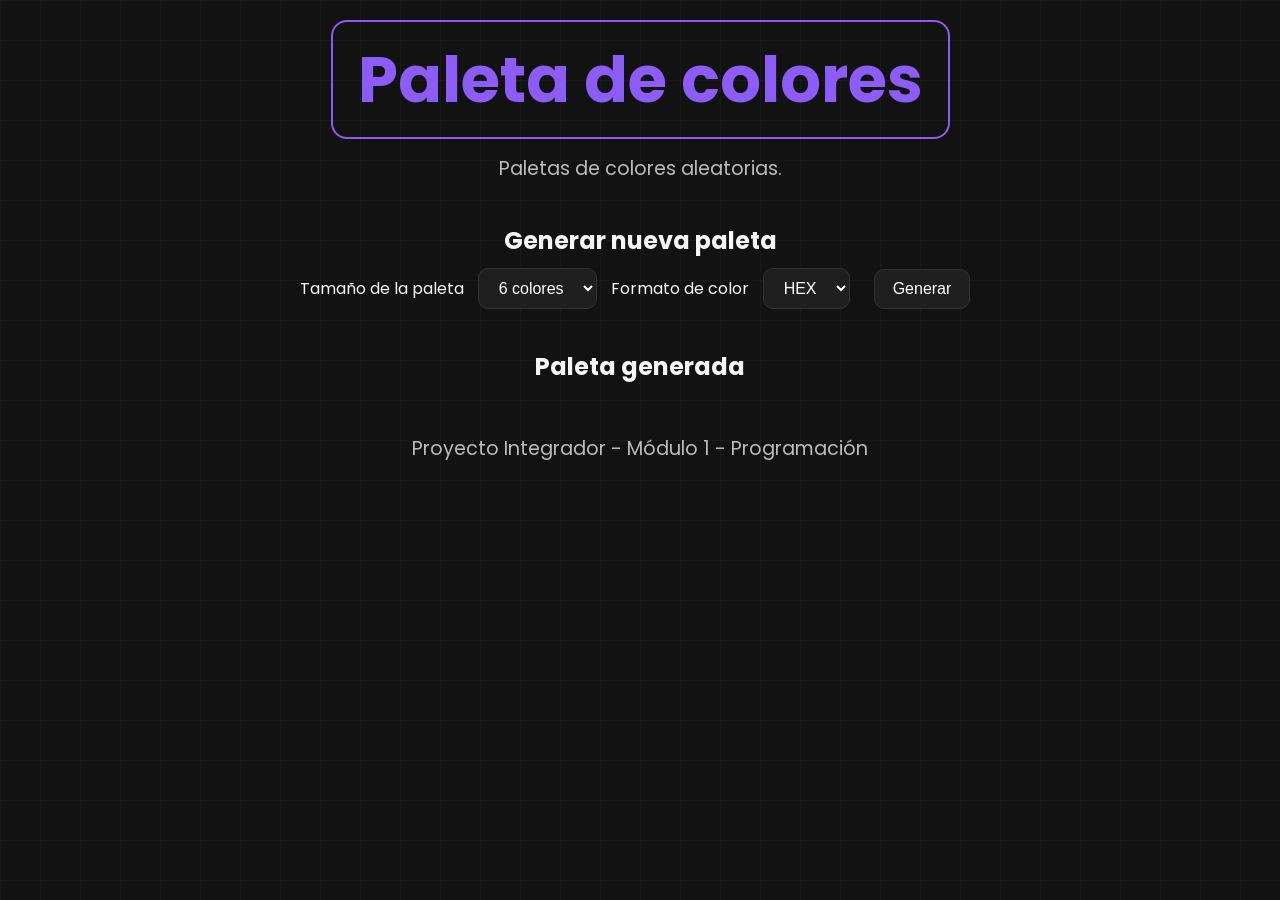
<file: index.html>
<!DOCTYPE html>
<html lang="es">
<head>
    <meta charset="UTF-8">
    <meta http-equiv="refresh" content="0; url=./Desarrollo/">
    <title>Redireccionando...</title>
</head>
<body>
    <p>Redireccionando al proyecto...</p>
</body>
</html>
</file>
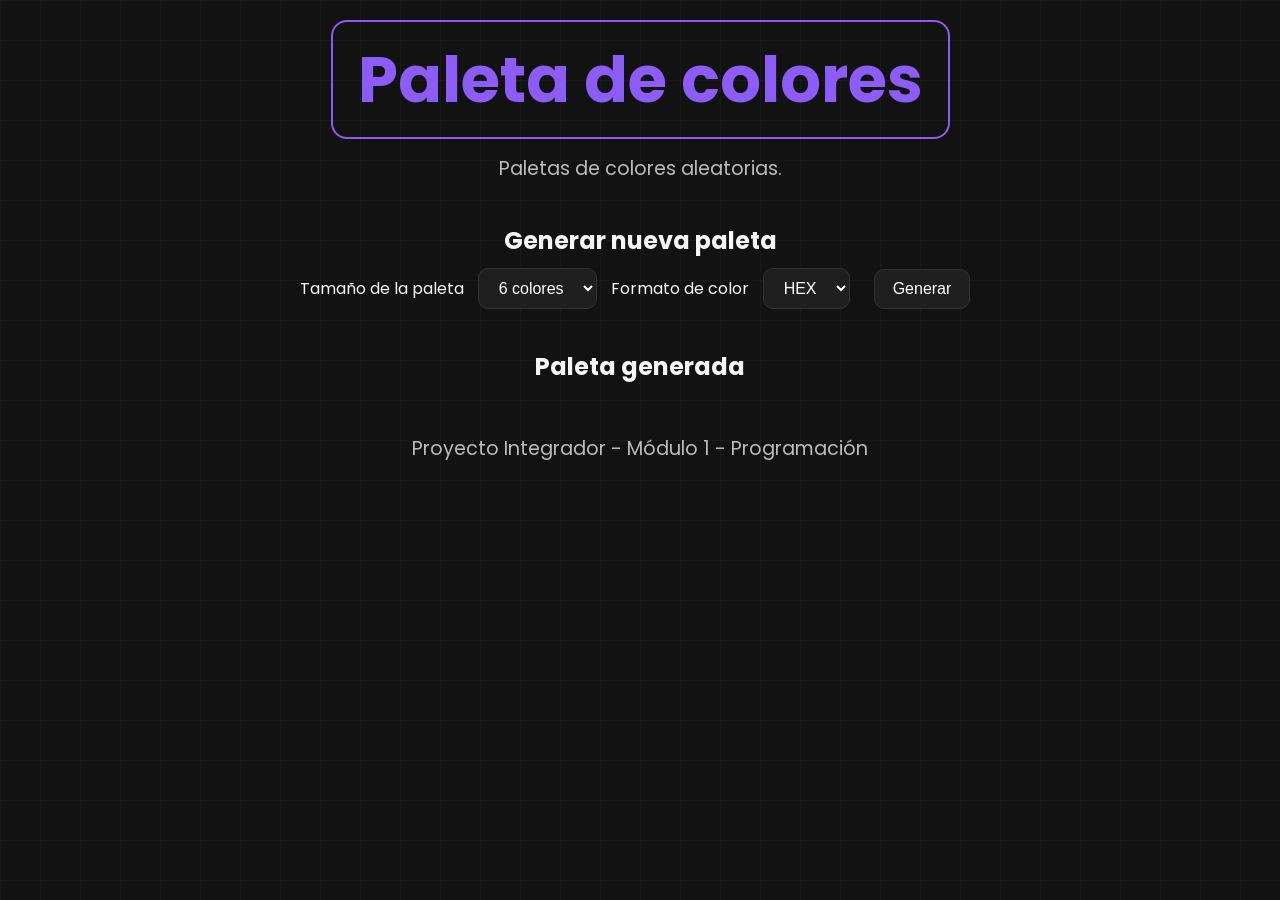
<file: Desarrollo/index.html>
<!DOCTYPE html>
<html lang="es">

<head>
    <meta charset="UTF-8">
    <meta name="viewport" content="width=device-width, initial-scale=1.0">

    <title>Paleta de colores</title>

    <link rel="preconnect" href="https://fonts.googleapis.com">

    <link rel="preconnect" href="https://fonts.gstatic.com" crossorigin>

    <link href="https://fonts.googleapis.com/css2?family=Poppins:wght@300;400;500;700&display=swap"
        rel="stylesheet">

    <link rel="stylesheet" href="./CSS/style.css">
</head>

<body>

    <header>
        <h1>Paleta de colores</h1>

        <p>
            Paletas de colores aleatorias.
        </p>
    </header>

    <main>

        <section class="controls">

            <h2>Generar nueva paleta</h2>

            <label for="palette-size">
                Tamaño de la paleta
            </label>

            <select id="palette-size">
                <option value="6">6 colores</option>
                <option value="8">8 colores</option>
                <option value="9">9 colores</option>
            </select>

            <label for="color-format">
                Formato de color
            </label>

            <select id="color-format">
                <option value="hex">HEX</option>
                <option value="hsl">HSL</option>
            </select>

            <button id="generate-btn">
                Generar
            </button>

        </section>

        <section class="palette-section">

            <h2>Paleta generada</h2>

            <div class="palette" id="palette-container">
                <!-- Acá se generan los colores -->
            </div>

        </section>

    </main>

    <footer>
        <p>
            Proyecto Integrador - Módulo 1 - Programación
        </p>
    </footer>

    <div id="toast" class="toast">
        Color copiado
    </div>

    <script src="./JS/script.js"></script>

</body>

</html>
</file>
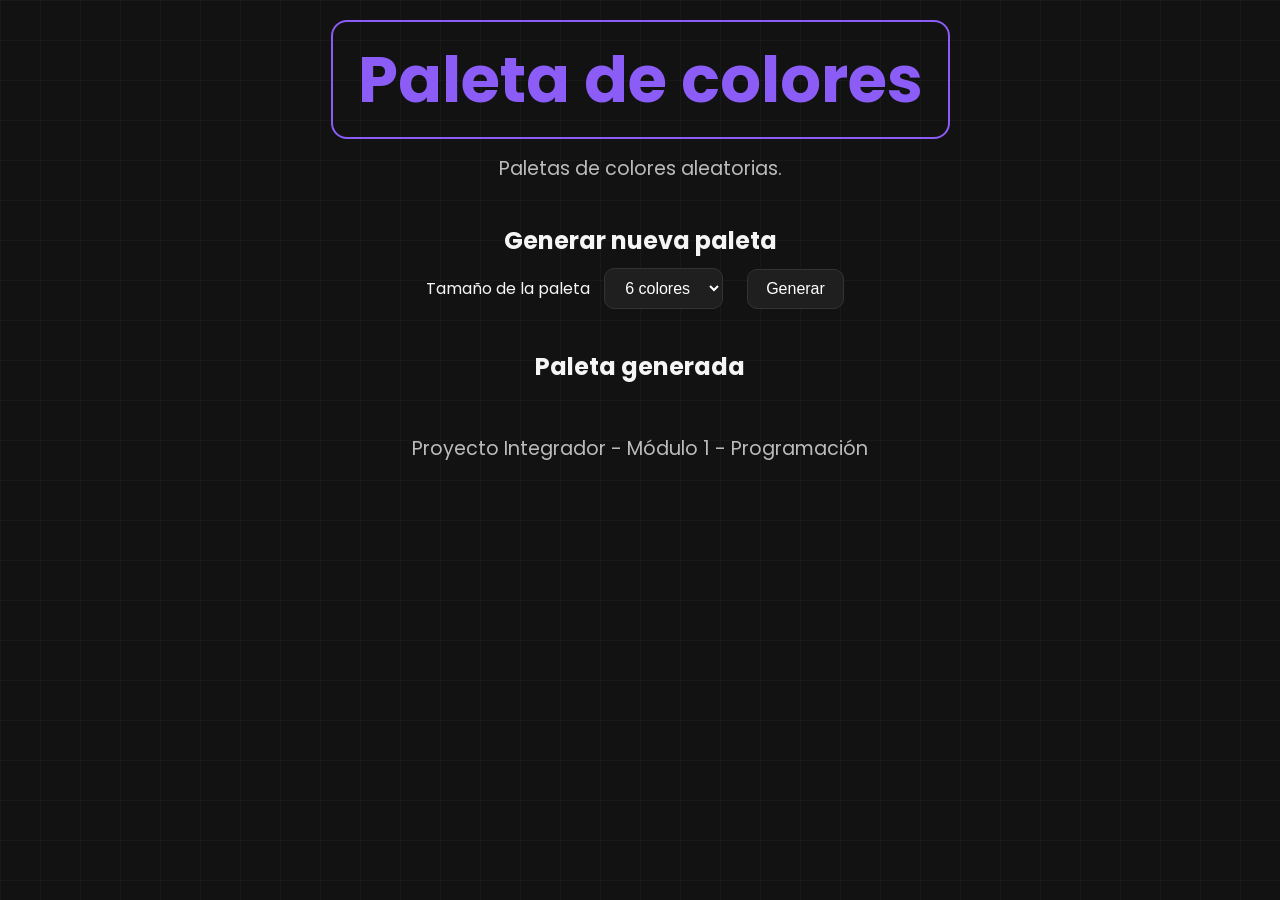
<file: ProyectoM1_FlorenciaNarvaez/Desarrollo/index.html>
<!DOCTYPE html>
<html lang="es">
<head>
    <meta charset="UTF-8">
    <meta name="viewport" content="width=device-width, initial-scale=1.0">

    <title>Paleta de colores</title>
  <link rel="preconnect" href="https://fonts.googleapis.com">
<link rel="preconnect" href="https://fonts.gstatic.com" crossorigin>

<link href="https://fonts.googleapis.com/css2?family=Poppins:wght@300;400;500;700&display=swap" rel="stylesheet">

    <link rel="stylesheet" href="./CSS/style.css">
</head>

<body>

    <header>
        <h1>Paleta de colores</h1>
        <p>Paletas de colores aleatorias.</p>
    </header>

    <main>

        <section class="controls">
            <h2>Generar nueva paleta</h2>

            <label for="palette-size">
                Tamaño de la paleta
            </label>

            <select id="palette-size">
                <option value="6">6 colores</option>
                <option value="8">8 colores</option>
                <option value="9">9 colores</option>
            </select>

            <button id="generate-btn">
                Generar
            </button>
        </section>

        <section class="palette-section">
            <h2>Paleta generada</h2>

            <div class="palette" id="palette-container">
    <!-- Acá se generan los colores -->
            </div>

        </section>

    </main>

    <footer>
        <p>Proyecto Integrador - Módulo 1 - Programación</p>
    </footer>
    <div id="toast" class="toast">Color copiado</div>

    <script src="./JS/script.js"></script>

</body>
</html>
</file>
<file: Desarrollo/CSS/style.css>
* {
    margin: 0;
    padding: 0;
    box-sizing: border-box;
}

body {
    font-family: "Poppins", sans-serif;
    background-color: #121212;
    background-image:
    linear-gradient(rgba(255,255,255,0.03) 1px, transparent 1px),
    linear-gradient(90deg, rgba(255,255,255,0.03) 1px, transparent 1px);

background-size: 40px 40px;
    color: #f5f5f5;
    padding: 20px;
    text-align: center;
}
main {
    max-width: 1200px;
    margin: 0 auto;
}

header {
    margin-bottom: 40px;
}

h1 { 
    font-size: 4rem;
    font-weight: bold;
    color: #8b5cf6;
    margin-bottom: 15px;
     border: 2px solid #8b5cf6;
    display: inline-block;
    padding: 10px 25px;
    border-radius: 16px;
}

p {
    font-size: 1.2rem;
    color: #bbb;
}
section {
    margin-bottom: 30px;
}

select,
button {
    padding: 10px 16px;
    margin: 10px;
    border-radius: 10px;
    border: 1px solid #333;
    font-size: 16px;
    background-color: #1f1f1f;
    color: white;
}


button {
    background-color: #1f1f1f;
    color: white;
    border: 1px solid #333;
    padding: 10px 18px;
    border-radius: 10px;
    cursor: pointer;
    transition: all 0.2s ease;
}


button:hover {
    background-color: #2c2c2c;
}

.palette {
    display: grid;
    grid-template-columns: repeat(auto-fit, minmax(120px, 1fr));
    gap: 15px;
    margin-top: 20px;
}

.color {
    height: 180px;
    border-radius: 12px;
    display: flex;
    align-items: end;
    justify-content: center;
    padding-bottom: 15px;
    color: white;
    font-weight: bold;
    box-shadow: 0 4px 10px rgba(0,0,0,0.2);
}
.toast {
    position: fixed;
    bottom: 20px;
    right: 20px;
    background-color: #333;
    color: white;
    padding: 12px 20px;
    border-radius: 8px;
    opacity: 0;
    transition: opacity 0.3s ease;
}

.toast.show {
    opacity: 1;
}
</file>
<file: ProyectoM1_FlorenciaNarvaez/Desarrollo/CSS/style.css>
* {
    margin: 0;
    padding: 0;
    box-sizing: border-box;
}

body {
    font-family: "Poppins", sans-serif;
    background-color: #121212;
    background-image:
    linear-gradient(rgba(255,255,255,0.03) 1px, transparent 1px),
    linear-gradient(90deg, rgba(255,255,255,0.03) 1px, transparent 1px);

background-size: 40px 40px;
    color: #f5f5f5;
    padding: 20px;
    text-align: center;
}
main {
    max-width: 1200px;
    margin: 0 auto;
}

header {
    margin-bottom: 40px;
}

h1 { 
    font-size: 4rem;
    font-weight: bold;
    color: #8b5cf6;
    margin-bottom: 15px;
     border: 2px solid #8b5cf6;
    display: inline-block;
    padding: 10px 25px;
    border-radius: 16px;
}

p {
    font-size: 1.2rem;
    color: #bbb;
}
section {
    margin-bottom: 30px;
}

select,
button {
    padding: 10px 16px;
    margin: 10px;
    border-radius: 10px;
    border: 1px solid #333;
    font-size: 16px;
    background-color: #1f1f1f;
    color: white;
}


button {
    background-color: #1f1f1f;
    color: white;
    border: 1px solid #333;
    padding: 10px 18px;
    border-radius: 10px;
    cursor: pointer;
    transition: all 0.2s ease;
}


button:hover {
    background-color: #2c2c2c;
}

.palette {
    display: grid;
    grid-template-columns: repeat(auto-fit, minmax(120px, 1fr));
    gap: 15px;
    margin-top: 20px;
}

.color {
    height: 180px;
    border-radius: 12px;
    display: flex;
    align-items: end;
    justify-content: center;
    padding-bottom: 15px;
    color: white;
    font-weight: bold;
    box-shadow: 0 4px 10px rgba(0,0,0,0.2);
}
.toast {
    position: fixed;
    bottom: 20px;
    right: 20px;
    background-color: #333;
    color: white;
    padding: 12px 20px;
    border-radius: 8px;
    opacity: 0;
    transition: opacity 0.3s ease;
}

.toast.show {
    opacity: 1;
}
</file>
